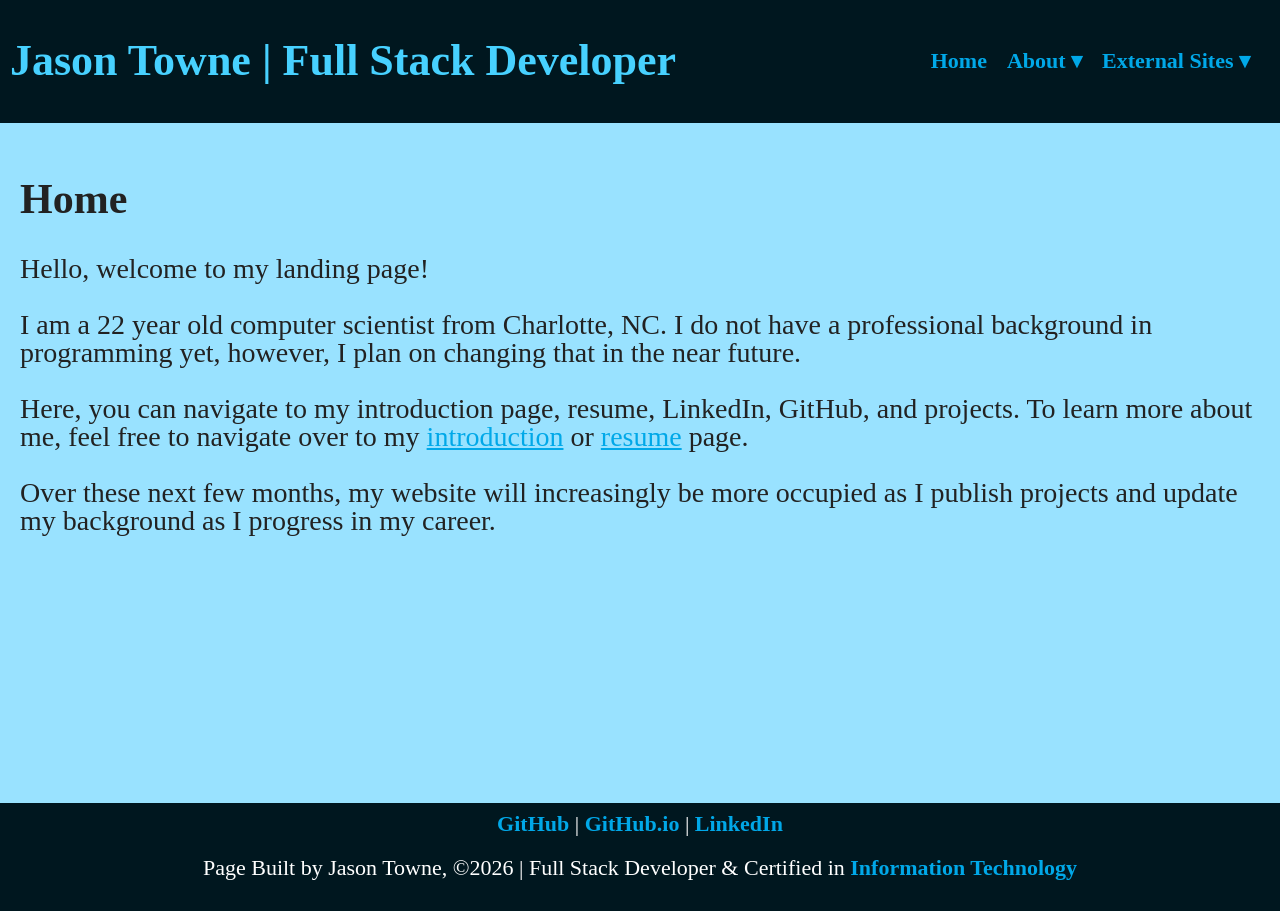
<file: index.html>
<!DOCTYPE html>
<html lang="en">
<head>
  <meta charset="UTF-8">
  <meta name="viewport" content="width=device-width, initial-scale=1.0">
  <title>Jason Towne | Full Stack Developer</title>
  <link rel="stylesheet" href="styles/default.css">
  <link rel="icon" type="favicon/png" href="images/favicon.ico">
  <link rel="preconnect" href="https://fonts.googleapis.com">
  <link rel="preconnect" href="https://fonts.gstatic.com" crossorigin>
  <link href="https://fonts.googleapis.com/css2?family=Cabin+Condensed:wght@400;500;600;700&family=Tinos:ital,wght@0,400;0,700;1,400;1,700&display=swap" rel="stylesheet">
</head>
<body>
<div data-include="components/header.html"></div>
  <main>
    <h2>Home</h2>
    <p>Hello, welcome to my landing page!</p>
    <p>I am a 22 year old computer scientist from Charlotte, NC. I do not have a professional background in programming yet, however, I plan on changing that in the near future.</p>      
    <p>Here, you can navigate to my introduction page, resume, LinkedIn, GitHub, and projects. To learn more about me, feel free to navigate over to my <a href="introduction.html">introduction</a> or <a href="resume.html">resume</a> page.</p>
    <p>Over these next few months, my website will increasingly be more occupied as I publish projects and update my background as I progress in my career.</p>
  </main>
<div data-include="components/footer.html"></div>
<script src="scripts/HTMLInclude.js"></script>
</body>
</html>
</file>
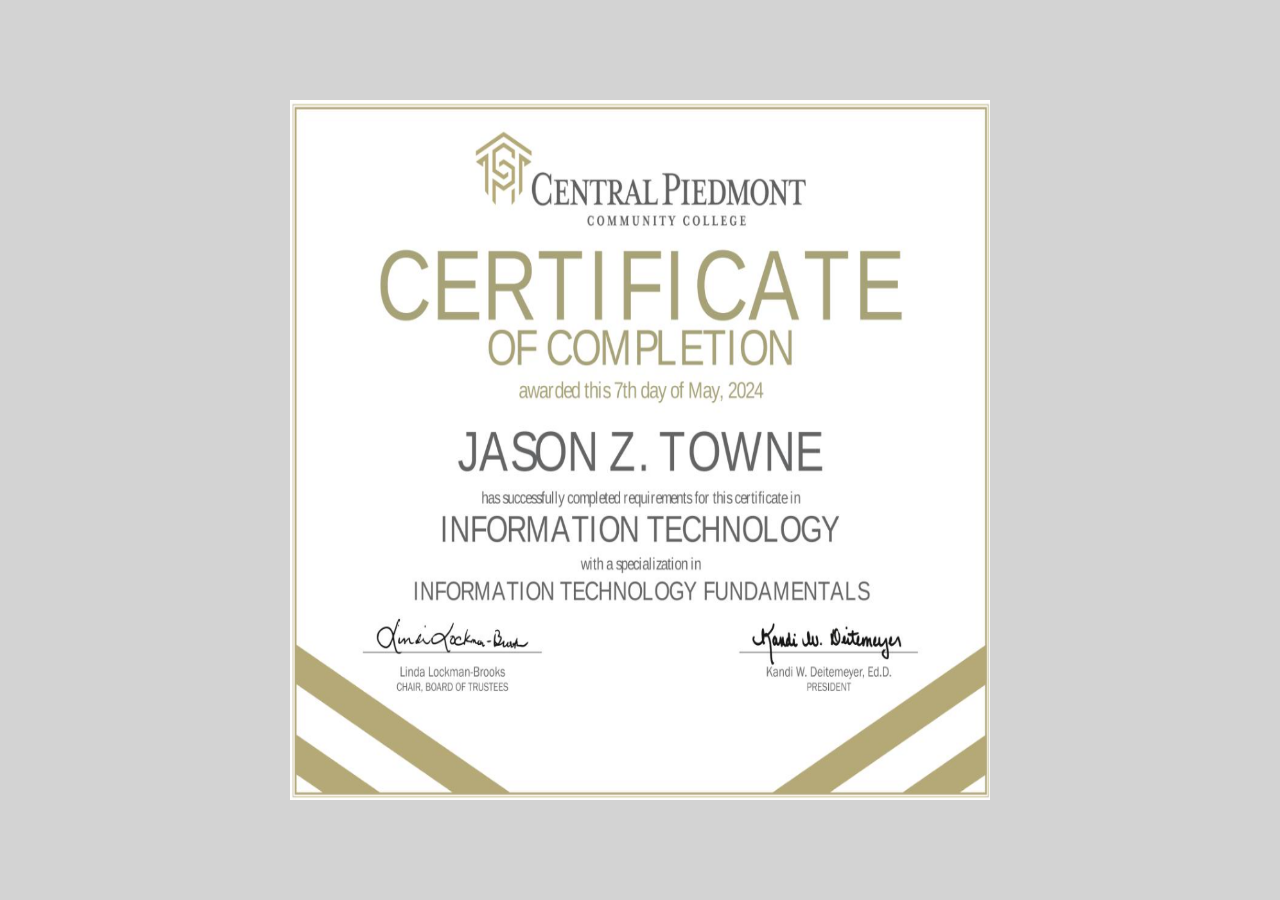
<file: info_tech_cert.html>
<html>
<style>
body {
margin: 0;
height: 100vh;
display: grid;
place-items: center;
background-color: lightgrey;
}
</style>
<body>
    <img src="images/it.png" height="700px" width="700px"/>
</body>
</html>
</file>
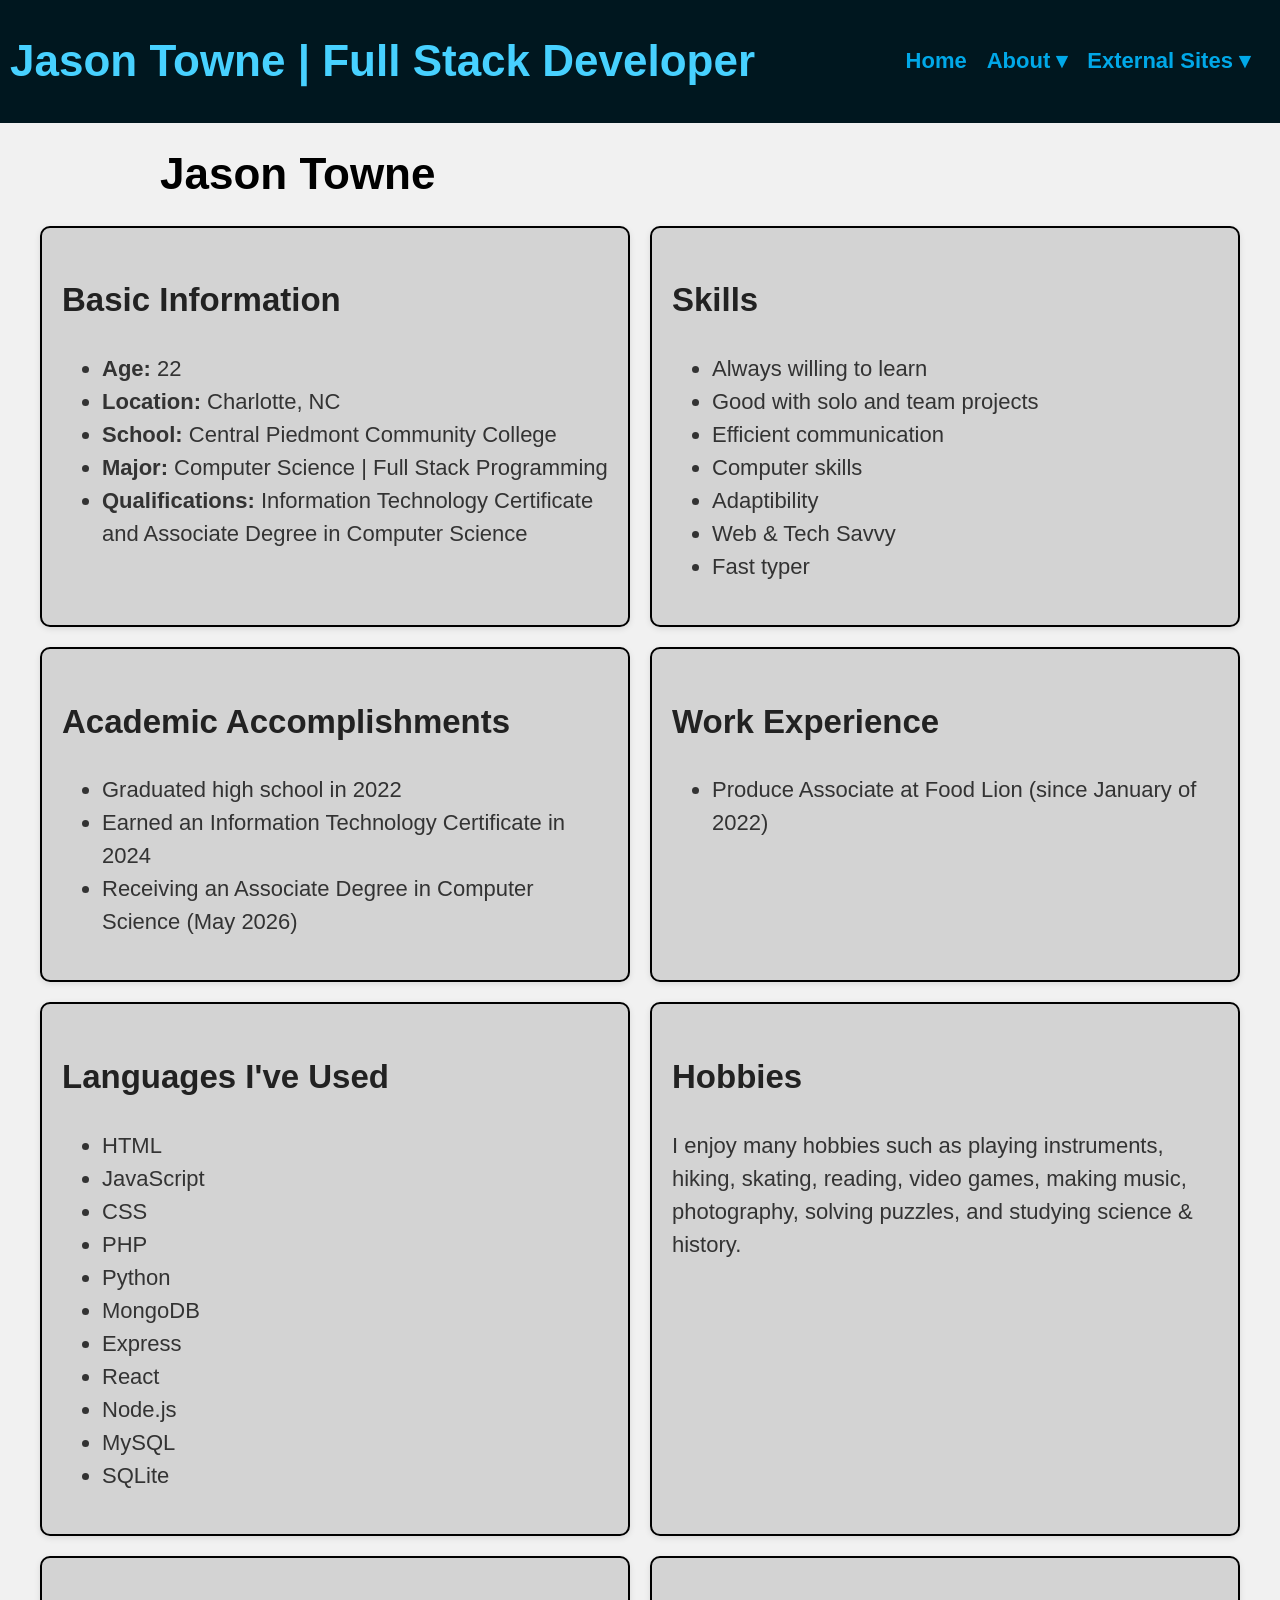
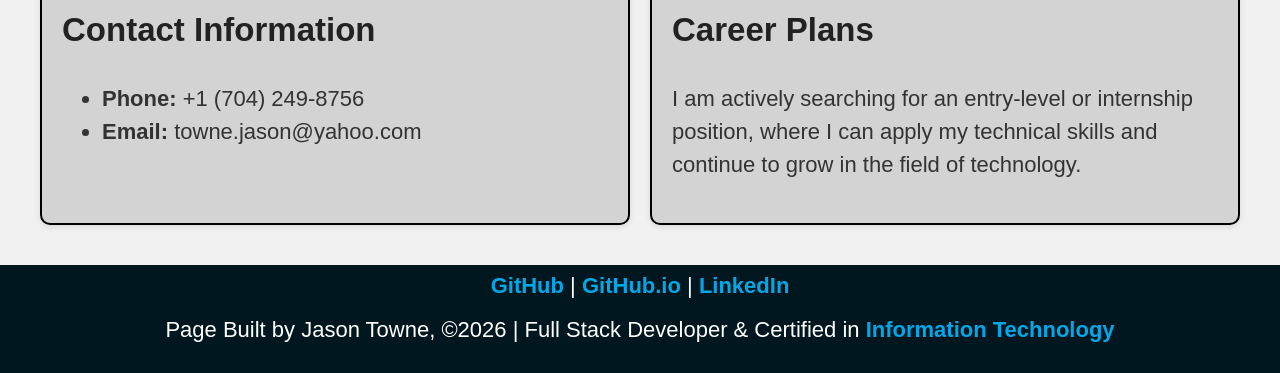
<file: resume.html>
<!DOCTYPE html>
<html lang="en">
<head>
  <meta charset="UTF-8">
  <meta name="viewport" content="width=device-width, initial-scale=1.0">
  <title>Jason Towne | Full Stack Developer</title>
  <link rel="stylesheet" href="styles/resume.css">
  <link rel="icon" type="favicon/png" href="images/favicon.ico">
  <link rel="preconnect" href="https://fonts.googleapis.com">
  <link rel="preconnect" href="https://fonts.gstatic.com" crossorigin>
  <link href="https://fonts.googleapis.com/css2?family=Cabin+Condensed:wght@400;500;600;700&family=Tinos:ital,wght@0,400;0,700;1,400;1,700&display=swap" rel="stylesheet">
</head>
<body>
<div data-include="components/header.html"></div>
<h1 id="resume_h1">Jason Towne</h1>
    <div class="container">
        <div class="basic-info">
            <h2>Basic Information</h2>
            <ul>
                <li><strong>Age:</strong> 22</li>
                <li><strong>Location:</strong> Charlotte, NC</li>
                <li><strong>School:</strong> Central Piedmont Community College</li>
                <li><strong>Major:</strong> Computer Science | Full Stack Programming</li>
                <li><strong>Qualifications:</strong> Information Technology Certificate and Associate Degree in Computer Science</li>
            </ul>
        </div>

        <div class="contact">
            <h2>Contact Information</h2>
            <ul>
                <li><strong>Phone:</strong> +1 (704) 249-8756</li>
                <li><strong>Email:</strong> towne.jason@yahoo.com</li>
            </ul>
        </div>

        <div class="academic">
            <h2>Academic Accomplishments</h2>
            <ul>
                <li>Graduated high school in 2022</li>
                <li>Earned an Information Technology Certificate in 2024</li>
                <li>Receiving an Associate Degree in Computer Science (May 2026)</li>
            </ul>
        </div>

        <div class="experience">
            <h2>Work Experience</h2>
            <ul>
                <li>Produce Associate at Food Lion (since January of 2022)</li>
            </ul>
        </div>

        <div class="hobbies">
            <h2>Hobbies</h2>
            <p>
                I enjoy many hobbies such as playing instruments, hiking, skating, reading, 
                video games, making music, photography, solving puzzles, and studying science & history.
            </p>
        </div>

        <div class="languages">
            <h2>Languages I've Used</h2>
            <ul>
                <li>HTML</li>
                <li>JavaScript</li>
                <li>CSS</li>
                <li>PHP</li>
                <li>Python</li>
                <li>MongoDB</li>
                <li>Express</li>
                <li>React</li>
                <li>Node.js</li>
                <li>MySQL</li>
                <li>SQLite</li>
            </ul>
        </div>

        <div class="career">
            <h2>Career Plans</h2>
            <p>
                I am actively searching for an entry-level or internship position,
                where I can apply my technical skills and continue to grow in the field of technology.
            </p>
        </div>

        <div class="skills">
            <h2>Skills</h2>
            <ul>
                <li>Always willing to learn</li>
                <li>Good with solo and team projects</li>
                <li>Efficient communication</li>
                <li>Computer skills</li>
                <li>Adaptibility</li>
                <li>Web & Tech Savvy</li>
                <li>Fast typer</li>
            </ul>
        </div>
    </div>
<div data-include="components/footer.html"></div>
<script src="scripts/HTMLInclude.js"></script>
</body>
</html>
</file>
<file: styles/default.css>
body {
  font-family: "Tinos", serif;
  font-weight: 400;
  font-style: normal;
  font-size: 22px;
  line-height: 1;
  color: #333;
  background-color: #f1f1f1;
  box-sizing: border-box;
  margin: 0;
  padding: 0;
}

footer, header {
  background-color: #00171F;
  color: #FFFFFF;
  padding: 10px;
  text-align: center;
  font-size: 22px;
}

header {
  display: flex;
  justify-content: space-between;
  align-items: center;
}

ul li ul.dropdown {
    position: absolute;
    z-index: 999;
    display: none;
    background-color: #99E2FF; 
    border: 2px solid black;
    padding: 5px;
}

ul li:hover ul.dropdown {
    display: block;
}

nav ul.dropdown li a {
    padding: 5px 10px;
    display: block;
}

ul.dropdown li a:hover {
    background-color: aquamarine;
}

nav ul {
  list-style: none;
  display: flex;
}

nav li {
  margin-right: 20px;
}

nav a, footer a {
  color: #00A8E8;
  text-decoration: none;
  font-weight: bold;
}

main a {
    text-decoration: underline;
    color: #00A8E8;
}

nav a:hover, .navbar a:hover {
  color: #95A3B3;
}

main li {
  margin-bottom: 1em;
}

main {
  padding: 20px;
  margin: 0 auto;
  text-align: left;
  background-color: #99E2FF; 
  font-size: 28px;
  line-height: 1;
  color: #222222;
  min-height: 640px;
}

h1 {
  color: #47D1FF;
} 

h2, h3, h4, h5, h6 {
  color: #222222;
}

figure img {
    max-height: 15%;
    max-width: 15%;
    display: block;
    padding-bottom: 30px;
}

figcaption {
    font-size: 22px;
    color: #555;
    text-align: left;
    margin-top: -10px;
}

.container {
    max-width: 900px;
    margin: auto;
}
</file>
<file: styles/resume.css>
body {
  font-family: Arial, Helvetica, sans-serif;
  font-weight: 400;
  font-style: normal;
  font-size: 22px;
  line-height: 1;
  color: #333;
  background-color: #f1f1f1;
  box-sizing: border-box;
  margin: 0;
  padding: 0;
}

footer, header {
  background-color: #00171F;
  color: #FFFFFF;
  padding: 10px;
  text-align: center;
  font-size: 22px;
}

header {
  display: flex;
  justify-content: space-between;
  align-items: center;
}

ul li ul.dropdown {
    position: absolute;
    z-index: 999;
    display: none;
    background-color: #99E2FF; 
    border: 2px solid black;
    padding: 5px;
}

ul li:hover ul.dropdown {
    display: block;
}

nav ul.dropdown li a {
    padding: 5px 10px;
    display: block;
}

ul.dropdown li a:hover {
    background-color: aquamarine;
}

footer {
    margin-top: 40px;
}

nav ul {
  list-style: none;
  display: flex;
}

nav li {
  margin-right: 20px;
}

nav a, footer a {
  color: #00A8E8;
  text-decoration: none;
  font-weight: bold;
}

main a {
    text-decoration: underline;
}

nav a:hover, .navbar a:hover {
  color: #95A3B3;
}

main {
  padding: 20px;
  margin: 0 auto;
  text-align: left;
  background-color: #99E2FF; 
  font-size: 22px;
  line-height: 1;
  color: #222222;
  min-height: 640px;
}

h1 {
  color: #47D1FF;
}

#resume_h1 {
    color: black;
    text-align: left;
    padding-left: 160px;
}

h2, h3, h4, h5, h6 {
  color: #222222;
}

.container {
    max-width: 1200px;
    margin: auto;
    display: grid;
    grid-template-columns: 1fr 1fr; /* 2 columns */
    gap: 20px;
}

.container div {
    background: lightgray;
    padding: 20px;
    border-radius: 10px;
    border: 2px solid black;
    box-shadow: 0 2px 6px rgba(0,0,0,0.1);
    line-height: 1.5;
}

.basic-info { grid-column: 1; grid-row: 1; }
.skills     { grid-column: 2; grid-row: 1; }

.academic   { grid-column: 1; grid-row: 2; }
.experience { grid-column: 2; grid-row: 2; }

.languages  { grid-column: 1; grid-row: 3; }
.hobbies    { grid-column: 2; grid-row: 3; }

.contact    { grid-column: 1; grid-row: 4; }
.career     { grid-column: 2; grid-row: 4; }
</file>
